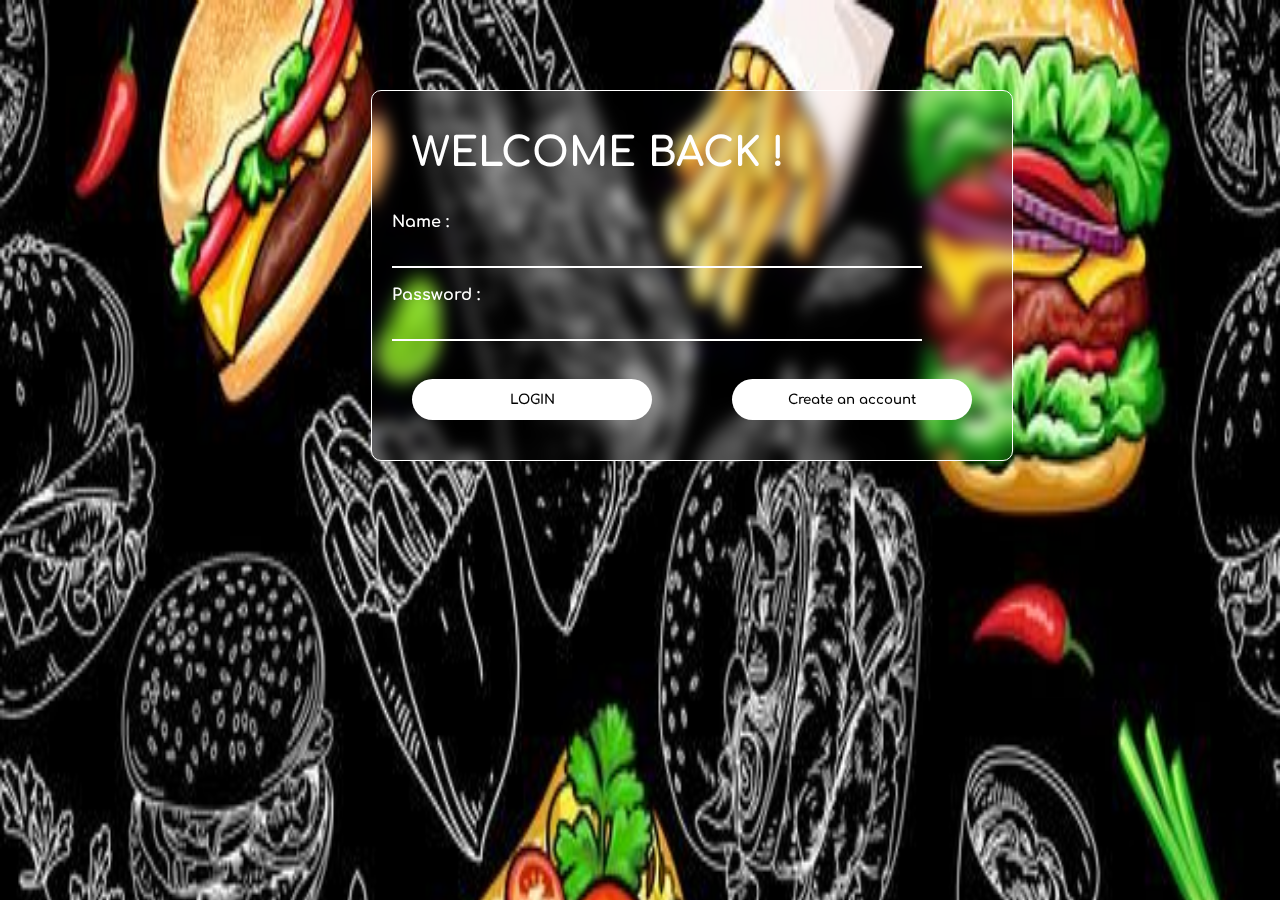
<file: login-signup.html>
<!DOCTYPE html>
<html>
    <head>
        <title>Sign-Up</title>
        <link rel="preconnect" href="https://fonts.googleapis.com">
        <link rel="preconnect" href="https://fonts.gstatic.com" crossorigin>
        <link href="https://fonts.googleapis.com/css2?family=Comfortaa:wght@400;700&family=Play&display=swap" rel="stylesheet">
        <style>
            body{
                margin: 0;
                padding: 0;
            }
            label{
                font-family: Comfortaa;
                font-weight: bold;
                color: white;
                margin-top: 5px;
            }
            .background-img{
                width: 100%;
                height: 200vh;
                margin: 0;
                padding: 0;
                position: fixed;
            }
            .card{
                position: absolute;
                align-items: center;
                top: 10%;
                left: 29%;
                width: 600px;
                transform-style: preserve-3d;
                transition: all 0.5s ease;
            }
            .card.flip {
                transform: rotateY(180deg);
            }     
            .login-side{
                display: flex;
                flex-direction: column;
                justify-content: space-between;
                position: absolute;
                min-width: 300px;
                text-wrap: wrap;
                width: 600px;
                z-index: 200;
                padding: 20px;
                border-radius: 10px;
                border: 1px solid white;
                background: transparent;
                backdrop-filter: blur(8px);
                margin: 0;
                backface-visibility: hidden;
                transform: rotateY(0deg);
            }
            .signup-side{
                display: flex;
                flex-direction: column;
                justify-content: space-between;
                position: absolute; 
                top: 10%;
                left: 1px;
                min-width: 300px;
                width: 600px;
                z-index: 200;
                padding: 20px;
                border-radius: 10px;
                border: 1px solid white;
                background: transparent;
                backdrop-filter: blur(8px);
                margin: 0;
                backface-visibility: hidden;
                transform: rotateY(180deg);


            }
            .welcome{
                margin: 0;
                width: 100%;
                font-family: Comfortaa;
                font-weight: bold;
                font-size: 40px;
                margin: 20px;
                color: white;
            }
            .login{
                font-family: comfortaa;
                font-weight: bold;
                font-size: 20px;
            }
            form > div {
                margin-top: 18px;
                position: relative;
            }

            form > div > input {
                width: 85%;
                border: none;
                background: transparent;
                border-bottom: 2px solid white;
                padding: 10px;
                display: flex;
                flex: 1;
            }
            form > div > input:active{
                border: none;
                border-bottom: 2px solid white;
            }


            form > div > span.error {
                display: none;
                font-size: 0.8em;
                position: absolute;
            }
            form > div >input:invalid:not(:focus):not(:placeholder-shown) ~ .error {
                display: block;
                font-family: Comfortaa;
                color: black;
                margin-left: 20px;
                padding-top: 5px;
            }
            .buttons{
                display: flex;
                flex-direction: row;
                justify-content: space-between;
            }
            .button{
                width: 40%;
                border-style: none;
                border-radius: 5px;
                margin: 20px;
                font-family: Comfortaa;
                background-color: white;
                color: black;
                border-radius: 30PX;
                font-weight: bold;
                padding:13px;
                cursor: pointer;
            }
            .button2{
                width: 40%;
                border-style: none;
                border-radius: 5px;
                margin: 20px;
                font-family: Comfortaa;
                background-color: white;
                color: black;
                border-radius: 30PX;
                font-weight: bold;
                padding:13px;
                cursor: pointer;
            }
        </style>
    </head>
    <body>
        <img class="background-img" src="background.jpg" alt="">
        <div class="card-container">
            <div class="card" id="card">
                <section class="login-side">
                    <p class="welcome">WELCOME BACK !</p>
                    <form>
                        <div>
                            <label for="name">Name :</label>
                            <br />
                            <input type="text" id="name" placeholder=" " required>
                            <span class="error">Please enter your name</span>
                        </div>
                        <div>
                            <label for="password">Password :</label>
                            <br />
                            <input type="password" id="password" placeholder=" " pattern="^(?=.*[a-z])(?=.*[A-Z])(?=.*\d).{8,}$" required>
                            <span class="error">Please enter a valid password</span>
                        </div>
                        <div class="buttons">
                            <button class="button">LOGIN</button>
                            <button class="button2" onclick="flipCard()">Create an account</button>
                        </div>
                    </form>
                </section>
                    <section class="signup-side">
                        <p class="welcome">CREATE AN ACCOUNT</p>
                        <form>
                            <div>
                                <label for="name">Username :</label>
                                <br />
                                <input type="text" id="name" placeholder=" " required>
                                <span class="error">Please enter your username</span>
                            </div>
                            <div>
                                <label for="email">Email :</label>
                                <br />
                                <input type="email" id="email" placeholder=" " required>
                                <span class="error">Please enter a valid email address</span>
                            </div>
                            <div>
                                <label for="password">Password :</label>
                                <br />
                                <input type="password" id="password" placeholder=" " pattern="^(?=.*[a-z])(?=.*[A-Z])(?=.*\d).{8,}$" required>
                                <span class="error">Please enter a valid password</span>
                            </div>
                            <div class="buttons">
                                <button class="button">SIGN-UP</button>
                                <button class="button2" onclick="flipCard()">Already have an account</button>
                            </div>
                        </form>
                    </section>
            </div>
        </div>
        <script>
            function flipCard() {
                const card = document.getElementById('card');
                card.classList.toggle('flip');
            }
        </script>
    </body>
</html>
</file>
